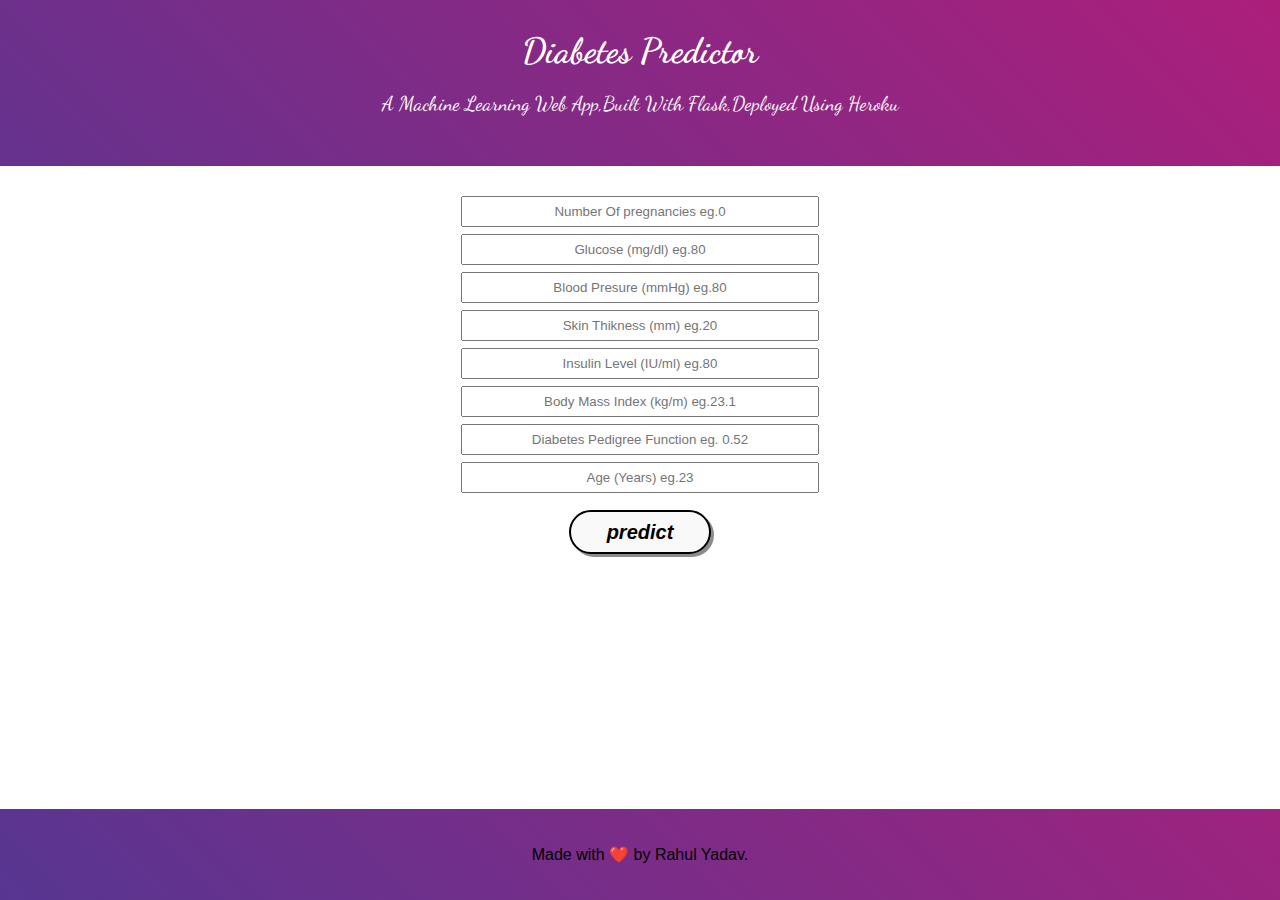
<file: templates/index.html>
<!DOCTYPE html>
<html lang="en" dir="ltr">
<head>
<meta charset="utf-8">
<title>Diabetes Predictor</title>
<link rel="stylesheet" type="text/css" href="/static/style.css">
<link href="https://fonts.googleapis.com/css2?family=Dancing+Script:wght@562;700&display=swap" rel="stylesheet">

</head>
<body>

    <!--Websit Title-->
    <div class="container">
        <h2 class="container-heading"><span class="heading-font">Diabetes Predictor</span></h2>
        <div class="description">
            <p>A Machine Learning Web App,Built With Flask,Deployed Using Heroku</p>
        </div>
    </div>
     <!--Text Area-->

    <div class="ml-container">
        <form action="predict" method="POST">
            <input class="form-input" type="text" name="pregnancies" placeholder="Number Of pregnancies eg.0"><br>
            <input class="form-input" type="text" name="glucose" placeholder="Glucose (mg/dl) eg.80"><br>
            <input class="form-input" type="text" name="bloodpressure" placeholder="Blood Presure (mmHg) eg.80"><br>
            <input class="form-input" type="text" name="skinthikness" placeholder="Skin Thikness (mm) eg.20"><br>
            <input class="form-input" type="text" name="insulin" placeholder="Insulin Level (IU/ml) eg.80"><br>
            <input class="form-input" type="text" name="bmi" placeholder="Body Mass Index (kg/m) eg.23.1"><br>
            <input class="form-input" type="text" name="dpf" placeholder="Diabetes Pedigree Function eg. 0.52"><br>
            <input class="form-input" type="text" name="age" placeholder="Age (Years) eg.23"><br>
            
            <input type="submit" class="my-cta-button" value="predict">

        </form>
    </div>
    
    <!--Footer-->
    <div class="footer">
        <p class="footer-discription">Made with ❤️ by Rahul Yadav.</p>
    </div>
        


    





</body>

</html>
</file>
<file: static/style.css>
html {
    height: 100%;
    margin: 0;
}

body{
    font-family: Arial, Helvetica, sans-serif;
    text-align: center;
    margin: 0;
    padding: 0;
    height: 100%;
    width: 100%;
    display: flex;
    flex-direction: column;
}

/* Website Title */
.container{
	padding: 30px;
	position: relative;
	background: linear-gradient(45deg, #443B96, #F60B68, #F4483A);
	background-size: 500% 500%;
	animation: change-gradient 10s ease-in-out infinite;
}
@keyframes change-gradient{
    0%{
        background-position: 0 50%;
    }
    50%{
        background-position: 100% 50%;
    }
    100%{
        background-position: 0% 50%;
    }
}
.container-heading{
    margin: 0;
}
.heading-font{
    color: #ffffff;
    font-family: 'Dancing Script', cursive;
    font-size: 35px;
    font-weight: solid;
}
.description p{
    color: #ffffff;
    font-family: 'Dancing Script', cursive;
    font-size: 20px;
    margin: -5 0 0;
}
/* Text Area */
.ml-container{
    margin: 30px 0;
    flex: 1 0 auto;
}

.form-input{
    text-align: center;
    width: 350px;
    height: 25px;
    margin-bottom: 7px;
}
/*My Predict Button*/
.my-cta-button{
    background: #f9f9f9;
    border: 2px solid #000000;
    border-radius: 1000px;
    box-shadow: 3px 3px #8c8c8c;
    margin-top: 10px;
    padding: 10px 36px;
    color: #000000;
    display: inline-block;
    font: italic bold 20px/1 "calibari",sans-serif;
    text-align: center;
}
.my-cta-button:hover{
    color: #4d089a;
    border: 2px solid #4d089a;
}
.my-cta-button:active{
    box-shadow: 0 0;
}


/* Footer */
.footer{
	flex-shrink: 0;
	position: relative;
    padding: 20px;
	background: linear-gradient(45deg, #443B96, #F60B68, #F4483A);
	background-size: 500% 500%;
	animation: change-gradient 10s ease-in-out infinite;
}

.footer-description{
	color: #ffffff;
    margin: 0;
    font-family: 'Dancing Script', cursive;;
	font-size: 12px;
}

/* Result */
.results{
    padding: 30px 0 0;
	flex: 1 0 auto;
}

.danger{
    color: #ff0000;
}

.safe{
    color: green;
}
</file>
